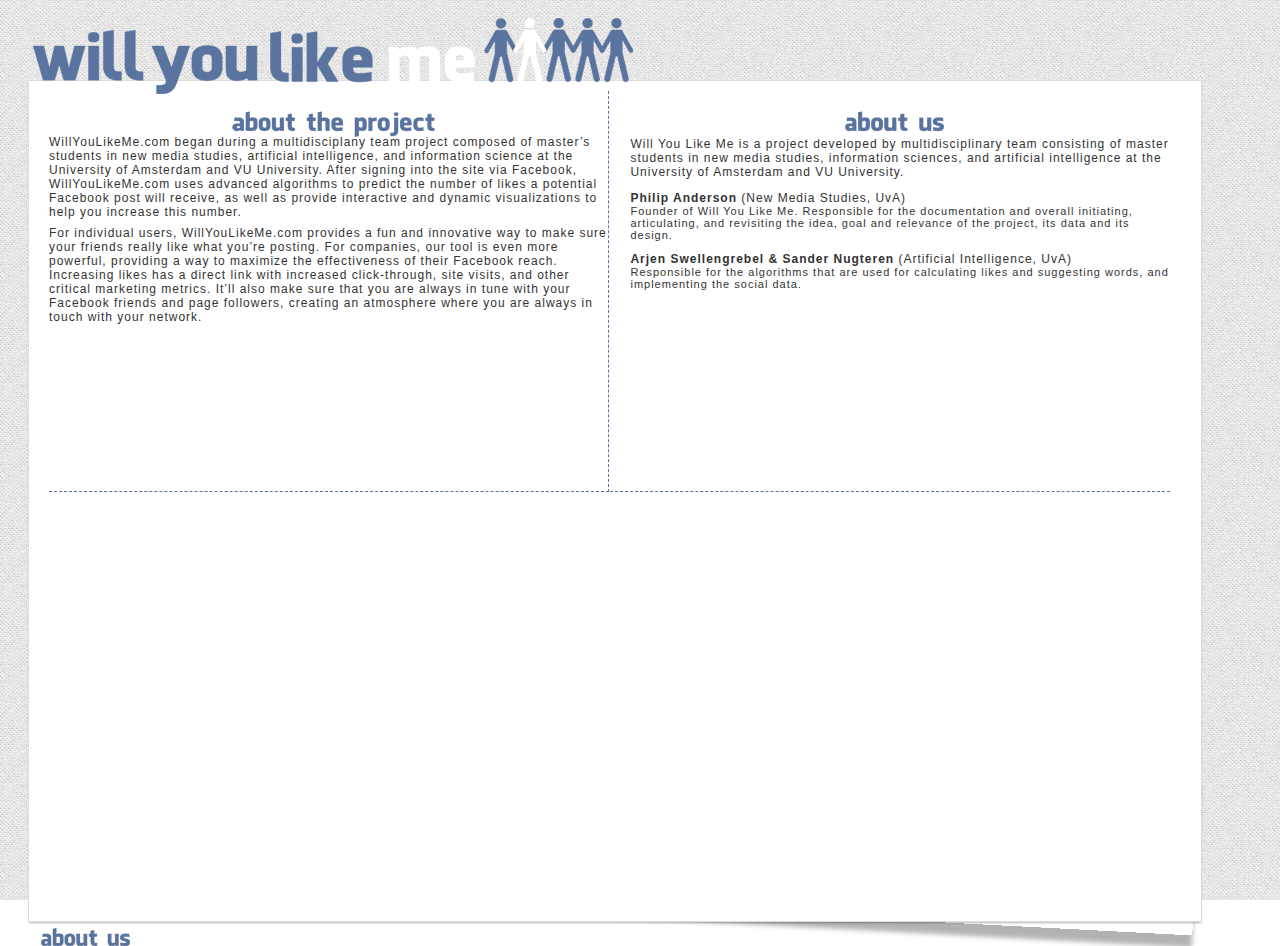
<file: about.html>
<!DOCTYPE html>
<html>
<head>
<meta charset="utf-8" />
	<title>Will You Like Me</title>
	<link rel="stylesheet" type="text/css" href="css/styles.css">
</head>
<body>
<div class="container">
	<header>
		<div id="paper">
			<div id="logohead">
				<a href="index.html"><img src="images/willyoulikeme2.png" class="logo"></a>	
			</div>
			
			<div class="item2">
				<div id="aboutwylm">
				<img src="images/aboutwylm.png">
				<p class="aboutus">WillYouLikeMe.com began during a multidisciplany team project composed of master’s students in new media studies, artificial intelligence, and information science at the University of Amsterdam and VU University. After signing into the site via Facebook, WillYouLikeMe.com uses advanced algorithms to predict the number of likes a potential Facebook post will receive, as well as provide interactive and dynamic visualizations to help you increase this number.</p>
				
				<p class="aboutus">For individual users, WillYouLikeMe.com provides a fun and innovative way to make sure your friends really like what you’re posting. For companies, our tool is even more powerful, providing a way to maximize the effectiveness of their Facebook reach. Increasing likes has a direct link with increased click-through, site visits, and other critical marketing metrics. It’ll also make sure that you are always in tune with your Facebook friends and page followers, creating an atmosphere where you are always in touch with your network.</p>
			</div>
			
			<div id="abouttext">
				<img src="images/aboutus.png">
					<p class="aboutusright">Will You Like Me is a project developed by multidisciplinary team consisting of master students in new media studies, information sciences, and artificial intelligence at the University of Amsterdam and VU University.</p>
					<p class="aboutusright"><span class="bold">Philip Anderson</span> (New Media Studies, UvA)</p>
					<p class="aboutusright2">Founder of Will You Like Me. Responsible for the documentation and overall initiating, articulating, and revisiting the idea, goal and relevance of the project, its data and its design.</p>
					<p class="aboutusright"><span class="bold">Arjen Swellengrebel & Sander Nugteren</span> (Artificial Intelligence, UvA)</p>
					<p class="aboutusright2">Responsible for the algorithms that are used for calculating likes and suggesting words, and implementing the social data.</p>
			</div>
		</div>
	</div>
	<div id="menu">
		<a href="about.html"><img src="images/about.png" class="menuabout"></a>
	</div>
	</div>
</header> 
</div>
</body>
</html>
</file>
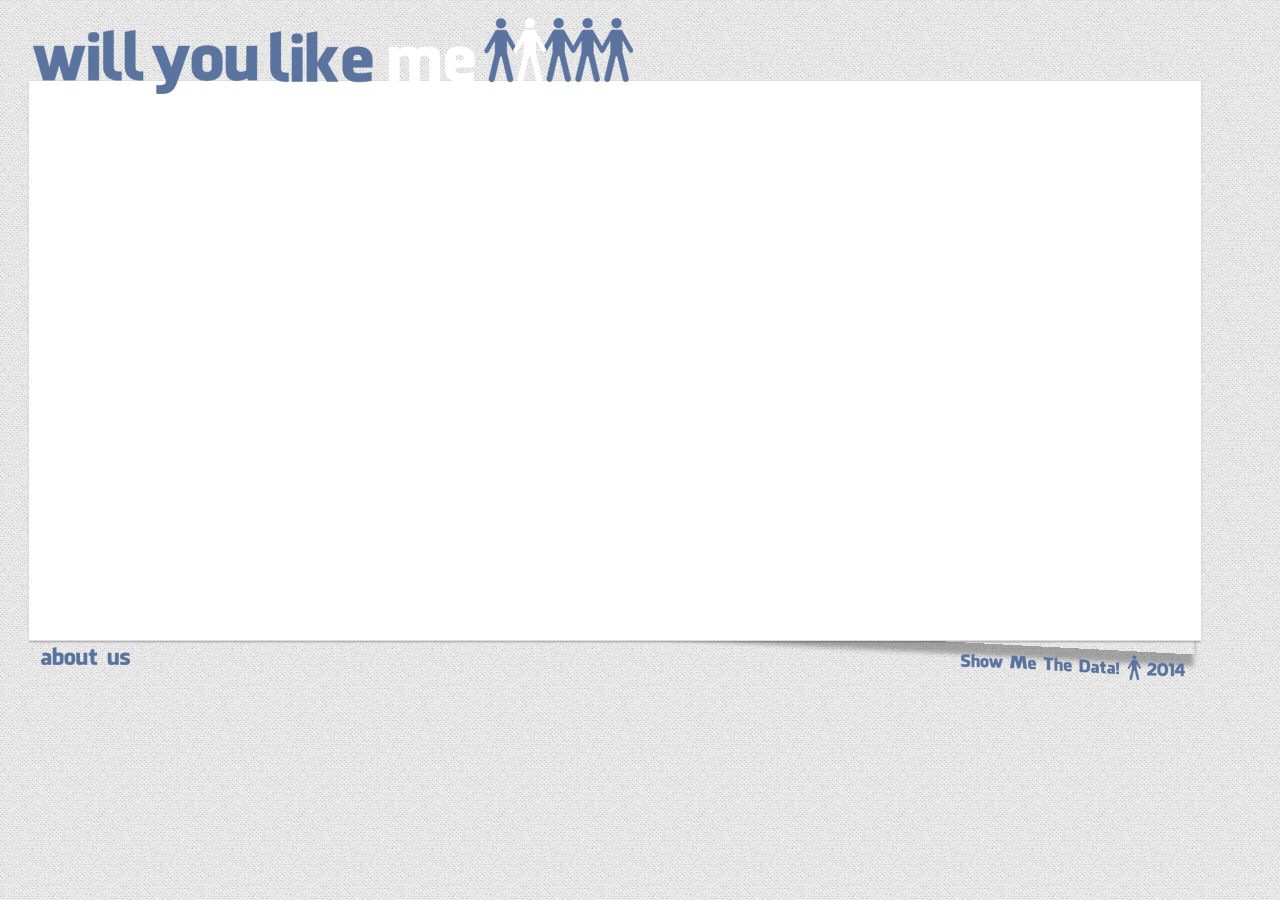
<file: login.html>
<!DOCTYPE html>
<html>
<head>
<meta charset="utf-8" />
	<title>Will You Like Me</title>
		<script type="text/javascript" src="lib/d3.v3.js"></script>
		<script type="text/javascript" src="lib/d3.layout.cloud.js"></script>
		<script type="text/javascript" src="lib/jquery-1.11.0.js"></script>
		<link rel="stylesheet" type="text/css" href="css/styles.css">
</head>
<body>
<div class="container">
	<header>
		<div id="paper">
			<div id="logohead"><a href="index.html"><img src="images/willyoulikeme2.png" class="logo"></a>	
		</div>
		<div class="item">
			<!-- Beginning of facebook login button code -->
			<div id="fb-root" style="float: center;"></div>
			<script type="text/javascript" src="js/fblogin.js"></script>
			<!-- Below we include the Login Button social plugin. This button uses the JavaScript SDK to
			present a graphical Login button that triggers the FB.login() function when clicked. -->
			<fb:login-button show-faces="true" width="200" max-rows="1" scope='read_stream'></fb:login-button>
			<!-- End of facebook login button code -->
		</div>
		
		<div id="menu">
			<a href="about.html"><img src="images/about.png"></a>
		</div>
		<a href="http://showmethedata.nl" target="_blank"><img src="images/smtdlogo.png" class="copyrightmenu"></a>    
		
	</div>
</header>    
</div>


</body>
</html>
</file>
<file: css/styles.css>
/* General */
body{
	font-family: 'Lucida Sans', 'trebuchet MS', Arial, Helvetica;    
	background:url(bgnoise_lg.png);
	background-repeat: repeat;
	background-attachment: fixed;
	font-weight: 400;
	font-size: 15px;
	color: #3a2127;
	overflow: auto;
}

#logohead {
	position:absolute;
	width: 90%;
	height: 140px;
	margin: -110px 0 0 0;
	padding-left: 5px;
	z-index: 4;
	}
.logo {
	float: left;
	margin: 48px 0px 0px 0px;
	}

#paper {
	margin:80px 0 0 20px;
	text-align: center;
	width: 99.5%;
	zoom: 1;
	}
	#paper:before, #paper:after {
	 	content: "";
	 	display: table
	}
	#paper:after {
	 	clear: both
	}
	#paper .item, #paper .item2 {
		font-size: 13px;   
		background: #fff;      
		border: 1px solid #ddd;
		color: #333;
		padding: 20px;
		width: 90%;
		_display: inline; /* IE6 double margin fix */
		position: relative;
		-moz-box-shadow: 0 2px 2px -1px rgba(0,0,0,.3);
		-webkit-box-shadow: 0 2px 2px -1px rgba(0,0,0,.3);
		box-shadow: 0 2px 2px -1px rgba(0,0,0,.3);	
	}
	#paper .item {
		height: 519px;
	}
	#paper .item2 {
		height: 800px;
	}
	#paper .item:after, #paper .item2:after {
	 	z-index: -1; 
	 	position: absolute; 
	 	content: "";
	 	bottom: 10px;
	 	right: 4px;
	 	width: 80%; 
	 	top: 80%; 
	 	-webkit-box-shadow: 0 12px 5px rgba(0, 0, 0, .3);   
	 	-moz-box-shadow: 0 12px 5px rgba(0, 0, 0, .3);
	 	box-shadow: 0 12px 5px rgba(0, 0, 0, .3);
	 	-webkit-transform: rotate(3deg);    
	 	-moz-transform: rotate(3deg);   
	 	-o-transform: rotate(3deg);
	 	-ms-transform: rotate(3deg);
	 	transform: rotate(3deg);	
	 }
	 	
.tooltip {
	position: absolute;
	top: -15px;
	left: 90%;
}
.info {
	top:10px;
	right:20px;
	background-color: #FFF;
	width: 400px;
	border-radius:0px;
	text-align: left;
	padding: 5px;
	margin: 10px;
	visibility: hidden;
	position:absolute;
	font-size: 13px;
	color: #59729d;
}
.tooltip:hover .info {
	visibility: visible;
}

#menu img {
	margin: 0.5% 0 0 1%;
	float: left;
	padding-right: 0px;
}
.copyright {
	float: right;
	margin: 2% 8% 0 0;
}
	
#input, #wordcloud, #barchart, #network, #abouttext, #aboutwylm, #reports, #contactus {
	width: 49.4%;
	position: relative;
}
#input, #wordcloud {
	height: 225px;
	margin-top: -15px;
}
#barchart, #network {
	height: 322px;
}
#aboutwylm, #abouttext {
	margin-top: -10px;
}
#abouttext, #aboutwylm, #reports, #contactus {
	height: 400px;
}
#input img, #wordcloud img, #barchart img, #network img, #abouttext img, #aboutwylm img, #reports img, #contactus img {
	padding: 20px 0 0 10px;
}

/* Input */
#input, #aboutwylm {
	display:inline;
	float: left;
	border-right: 1px dashed #59729d;
	border-bottom: 1px dashed #59729d;
	font-size: 15px; 
	letter-spacing: 1px;
}
.inputcontainer {
	width: 410px;
	margin: auto;
}
#input .highlighter, textarea {
	font-family: monospace;
	width: 406px;
	text-align: left;
	max-height: 80px;
	font-size: 10pt;
	font-weight: 400;
	letter-spacing: 0px;
}
#input .highlighter {
	position: absolute;
	top: 45px;
	padding: 1px;
	margin-left: 1px;
	color: white;
	color: rgba(0, 0, 0, 0);
}

#input .highlighter span {
	position: relative;
	top:2px;
}

#input textarea {
	position: relative;
	background-color: transparent;
}
.text {
	position: relative;
	margin: -5px 0 0 0;
	background: transparent;
}
#likes {
	font-size: 40px;
	font-weight: bold;
	color: #59729d;
}
#prediction {
position: relative;
	background: transparent;
	text-align: center;
	padding: 0 0 0 0;
}
.likespic {
position: relative;	
}

/* Wordcloud */
#wordcloud, #abouttext {
	float: right;
	border-bottom: 1px dashed #59729d;
	margin-right: 1%;
}
#wordcloud text:hover {
    cursor: pointer;
}

/* Barchart */
#barchart, #reports {
	border-right: 1px dashed #59729d;
	float: left;
}
#barchart .bar { 
	display: inline-block; 
	width: 20px; 
	height: 75px;
	margin-right:2px;
	background-color: teal;
}
#barchart .axis path, #barchart .axis line { 
	fill: none; 
	stroke: black; 
	shape-rendering: crispEdges;
}
#barchart .value { 
	text-align: right;
	font-size: 16px;
	font-weight: bold;
}
#barchart .name {
	text-align: right;
	font-size: 16px;
}

/* Network graph */
#network, #contactus {
	margin-right: 1%;
	float: right;
}

#network .line {
  fill: #666;
  stroke: #666;
  stroke-width: 2px;
}

#network .normal{
  stroke: #666;
  stroke-width: 1px;
}

#network .normal, #network .ignored:hover {
    cursor: pointer;
}

#network .ignored { 
  fill: #999;
  stroke: #666;
  stroke-width: 1px;
}

#network text {
  font-size: 13px;
  pointer-events: none;
}

#network .scale {
	position:absolute;
	bottom: 20px;
	left: 20px;
	width: 110px;
	height: 10px;
	border: 1px solid #333;
}
#network .scale div {
	float:left;
	width: 10px;
	height: 10px;
}
#network .low {
	position:absolute;
	bottom: 0px;
	left: 10px;
	font-size: 16px;
}
#network .high {
	position:absolute;
	bottom: 0px;
	left: 100px;
	font-size: 16px;
}

/* About page */
.menuabout {
	padding-left: 20px;
}
.copyrightmenu, .copyrightmenu-about {
	float: right;
	margin: 1% 8% 0 0;
	padding-bottom: 0px;
}
.copyrightmenu-about{
	padding-bottom: 5px;
}
.poster {
position: relative;
	height: 300px;
}
.aboutus, .aboutusright, .aboutus2 {
text-align: left;
font-size: 12px;
margin-top: -5px;
letter-spacing: 1px;
}
.aboutus2{
text-align: left;
font-size: 11px;
margin-top: -12px;
letter-spacing: 1px;
}
.aboutusright, .aboutusright2{
margin-top: 2px;
margin-left: 20px;
letter-spacing: 1px;
}
.aboutusright2{
text-align: left;
font-size: 11px;
margin-top: -12px;
margin-left: 20px;
letter-spacing: 1px;
}
.bold {
	font-weight: bold;
}
.bold a:link, .bold a:hover, .bold a:visited{
	text-decoration: none;
	color: #000;
}
</file>
